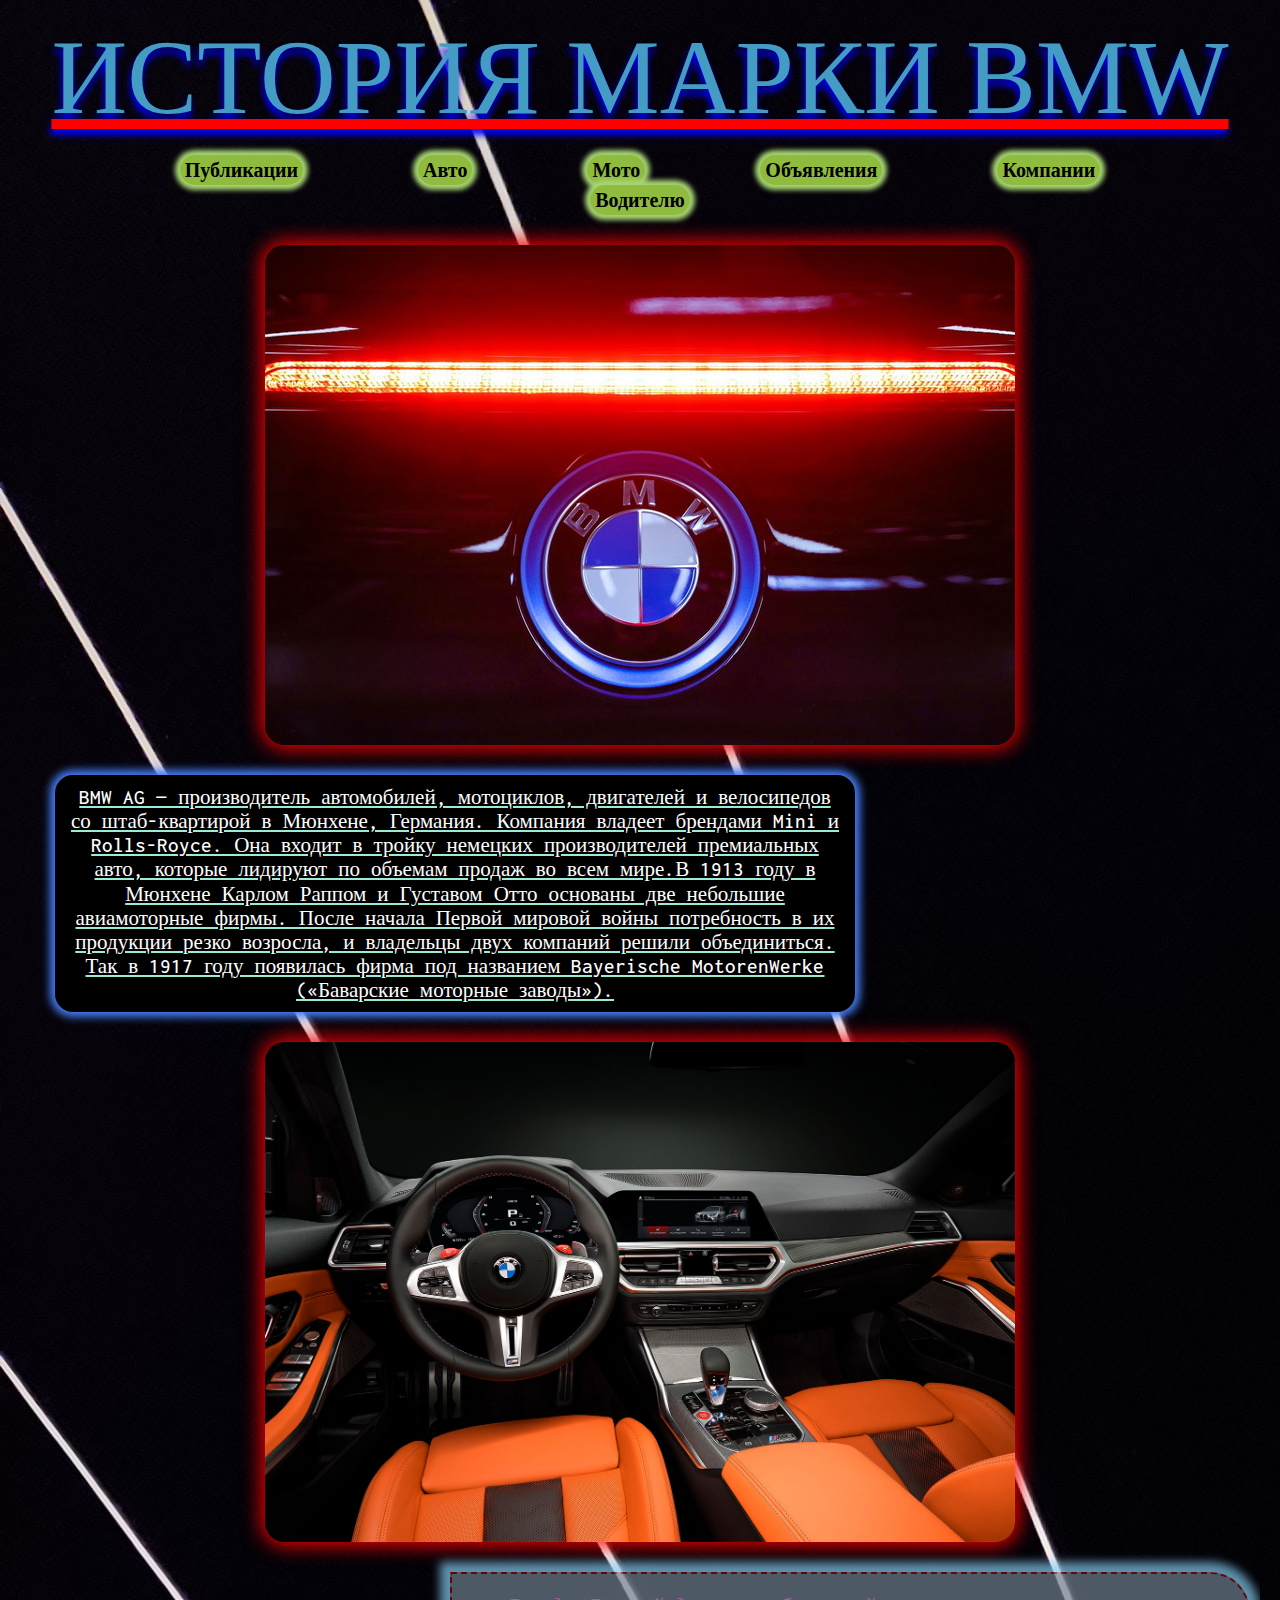
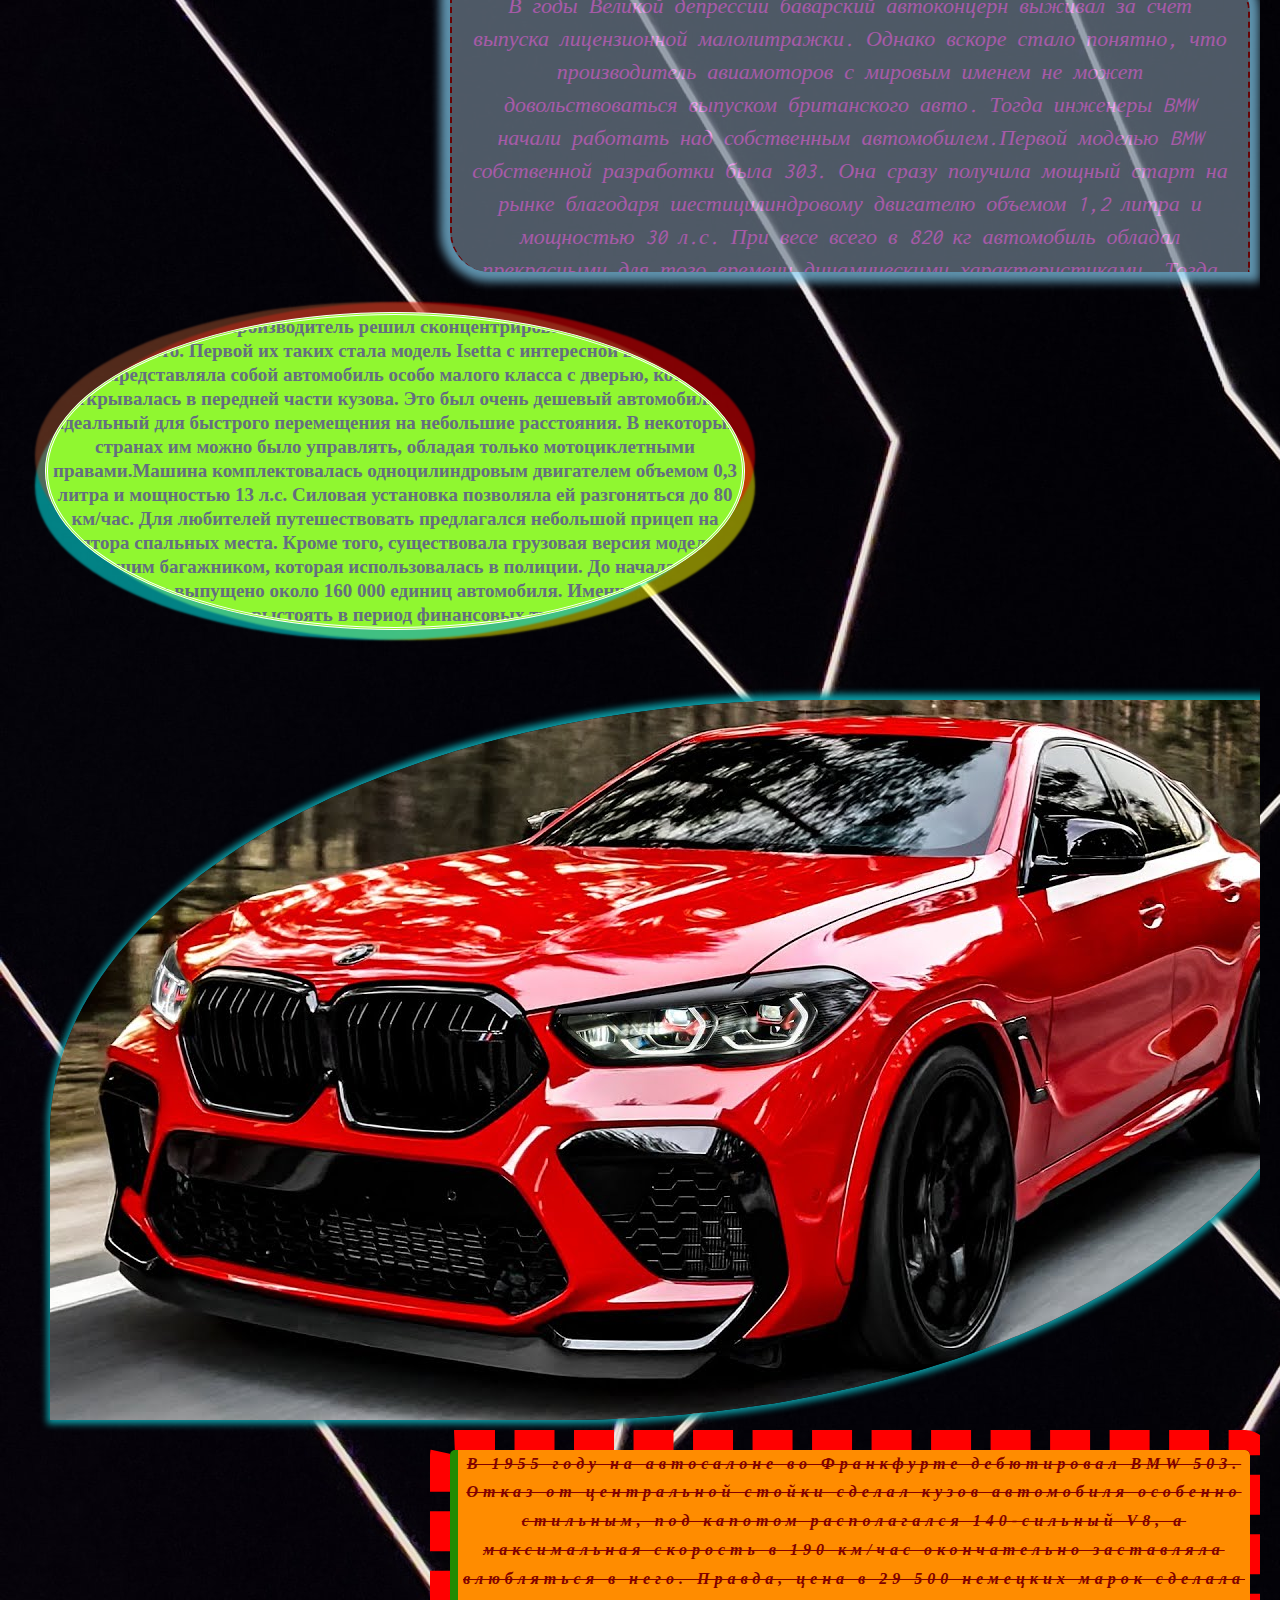
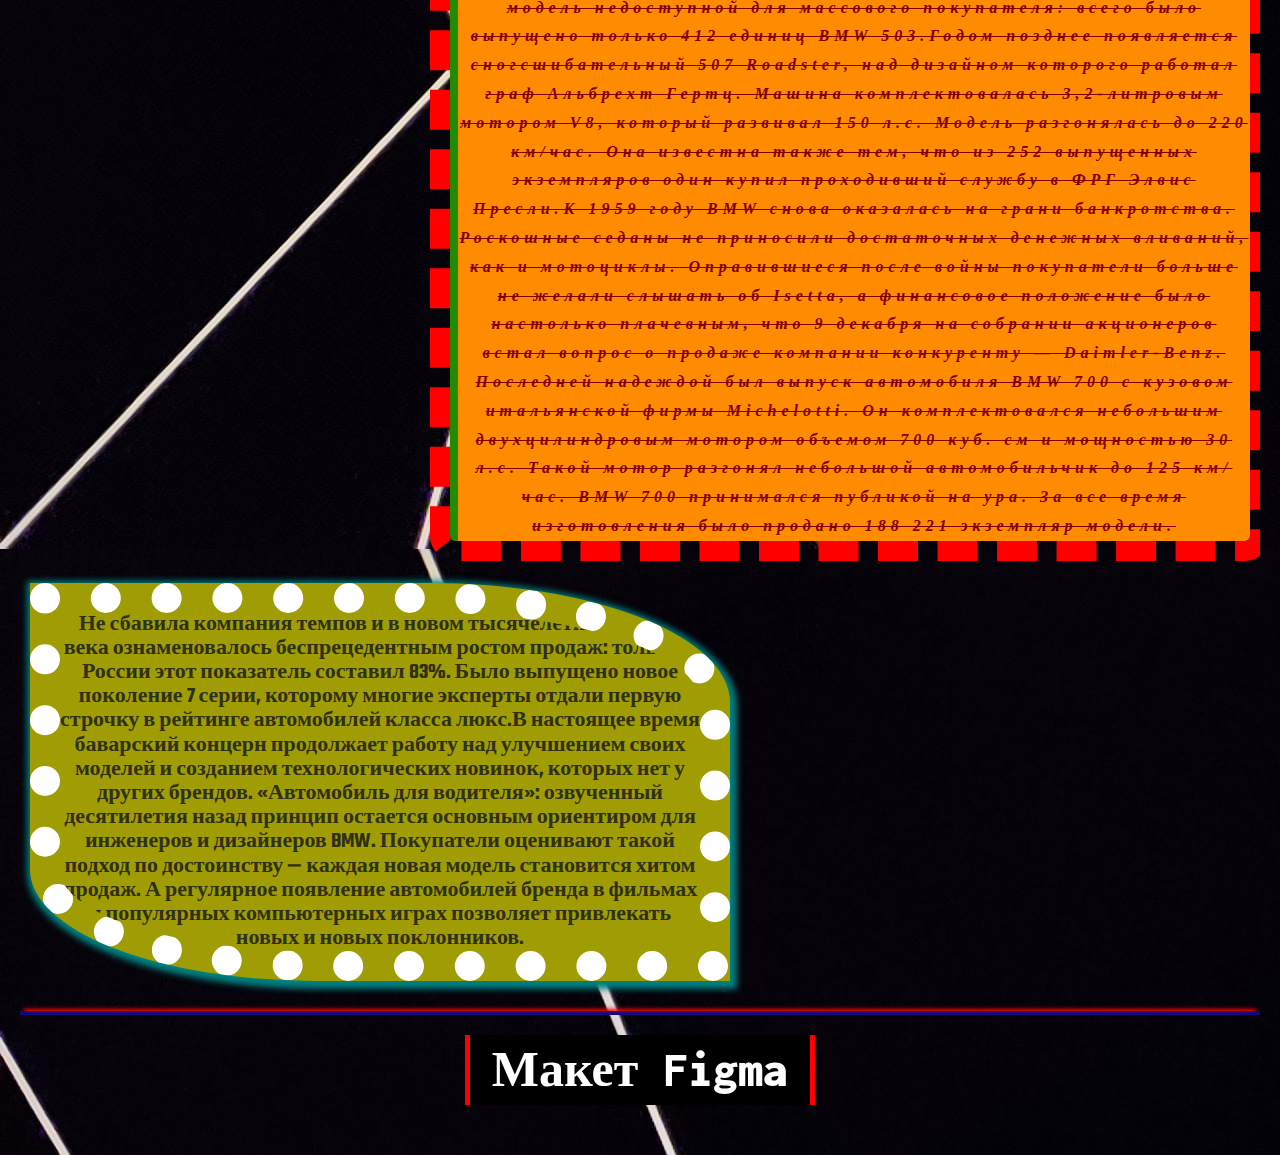
<file: index.html>
<!DOCTYPE html>
<html lang="ru">
	<head>
		<meta charset="UTF-8">
		<meta http-equiv="X-UA-Compatible" content="IE=edge">
		<meta name="viewport" content="width=device-width, initial-scale=1.0">
		<link rel="stylesheet" href="css/null.css">
		<link rel="stylesheet" href="css/styles.css">
		<title>Lesson 6</title>
	</head>
	<body>
		<div class="wrapper">
			<header>
				<div class="list">

					<h1>ИСТОРИЯ МАРКИ BMW</h1>
					<nav class="menu">
						<ul>
							<li class="list-item"> <a href="https://carobka.ru/cars/history/bmw/">Публикации
								</a>
							</li>
							<li class="list-item"> <a href="https://carobka.ru/cars/history/bmw/">Авто
								</a>
							</li>
							<li class="list-item"> <a href="https://carobka.ru/cars/history/bmw/">Мото
								</a>
							</li>
							<li class="list-item"> <a href="https://carobka.ru/cars/history/bmw/">Объявления
								</a>
							</li>
							<li class="list-item"> <a href="https://carobka.ru/cars/history/bmw/">Компании
								</a></li>
							<li class="list-item"> <a href="https://carobka.ru/cars/history/bmw/">Водителю</a></li>
						</ul>
					</nav>
					<img class="list-image" src="image/1219290711.jpg.0.jpg" alt="">
				</div>
			</header>
			<main class="box">
				<div class="box-content">
					<p class="text">
						BMW AG — производитель автомобилей, мотоциклов, двигателей и велосипедов со штаб-квартирой в Мюнхене, Германия. Компания владеет брендами Mini и Rolls-Royce. Она входит в тройку немецких производителей премиальных авто, которые лидируют по объемам продаж во всем мире.В 1913 году в Мюнхене Карлом Раппом и Густавом Отто основаны две небольшие авиамоторные фирмы. После начала Первой мировой войны потребность в их продукции резко возросла, и владельцы двух компаний решили объединиться. Так в 1917 году появилась фирма под названием Bayerische MotorenWerke («Баварские моторные заводы»).
					</p>
				</div>
				<img class="list-image" src="image/m3-g80-int.jpg" alt="">
				<p class="text-1">
					В годы Великой депрессии баварский автоконцерн выживал за счет выпуска лицензионной малолитражки. Однако вскоре стало понятно, что производитель авиамоторов с мировым именем не может довольствоваться выпуском британского авто. Тогда инженеры BMW начали работать над собственным автомобилем.Первой моделью BMW собственной разработки была 303. Она сразу получила мощный старт на рынке благодаря шестицилиндровому двигателю объемом 1,2 литра и мощностью 30 л.с. При весе всего в 820 кг автомобиль обладал прекрасными для того времени динамическими характеристиками. Тогда же появились первые наметки дизайна характерной радиаторной решетки марки в виде вытянутых овалов.В 1937 году появляется BMW 327, примечательная тем, что выпускалась с перерывом до 1955 года, в том числе в зоне советской оккупации. Она была представлена в кузовах купе и кабриолет. Первоначально на автомобили устанавливался 55-сильный мотор, позднее опционально предлагался силовой агрегат мощностью 80 л.с.Модель получила укороченную раму от BMW 326. Тормоза оснащались гидравлическим приводом на все колеса. Металлические поверхности кузова крепились на деревянную раму. Двери кабриолета открывались вперед, купе — назад. Чтобы добиться необходимого угла наклона, переднее и заднее стекло изготавливали из двух частей.За передней осью был установлен шестицилиндровый рядный мотор от модели 328 с двумя карбюраторами Solex и двойной цепной передачей от BMW 326. Машина разгонялась до 125 км/час. Ее цена варьировалась от 7 450 до 8 100 марок.
				</p>
				<p class="content">
					Баварский автопроизводитель решил сконцентрироваться на выпуске массовых авто. Первой их таких стала модель Isetta с интересной внешностью. Она представляла собой автомобиль особо малого класса с дверью, которая открывалась в передней части кузова. Это был очень дешевый автомобиль, идеальный для быстрого перемещения на небольшие расстояния. В некоторых странах им можно было управлять, обладая только мотоциклетными правами.Машина комплектовалась одноцилиндровым двигателем объемом 0,3 литра и мощностью 13 л.с. Силовая установка позволяла ей разгоняться до 80 км/час. Для любителей путешествовать предлагался небольшой прицеп на полтора спальных места. Кроме того, существовала грузовая версия модели с небольшим багажником, которая использовалась в полиции. До начала 1960-х годов было выпущено около 160 000 единиц автомобиля. Именно он помог компании выстоять в период финансовых трудностей.
				</p>
				<img class="list-image-block" src="image/047ae7b7772215cdb9aa3f76a17c53b6.jpg" alt="">
				<p class="content-aside">
					В 1955 году на автосалоне во Франкфурте дебютировал BMW 503. Отказ от центральной стойки сделал кузов автомобиля особенно стильным, под капотом располагался 140-сильный V8, а максимальная скорость в 190 км/час окончательно заставляла влюбляться в него. Правда, цена в 29 500 немецких марок сделала модель недоступной для массового покупателя: всего было выпущено только 412 единиц BMW 503.Годом позднее появляется сногсшибательный 507 Roadster, над дизайном которого работал граф Альбрехт Гертц. Машина комплектовалась 3,2-литровым мотором V8, который развивал 150 л.с. Модель разгонялась до 220 км/час. Она известна также тем, что из 252 выпущенных экземпляров один купил проходивший службу в ФРГ Элвис Пресли.К 1959 году BMW снова оказалась на грани банкротства. Роскошные седаны не приносили достаточных денежных вливаний, как и мотоциклы. Оправившиеся после войны покупатели больше не желали слышать об Isetta, а финансовое положение было настолько плачевным, что 9 декабря на собрании акционеров встал вопрос о продаже компании конкуренту — Daimler-Benz. Последней надеждой был выпуск автомобиля BMW 700 с кузовом итальянской фирмы Michelotti. Он комплектовался небольшим двухцилиндровым мотором объемом 700 куб. см и мощностью 30 л.с. Такой мотор разгонял небольшой автомобильчик до 125 км/час. BMW 700 принимался публикой на ура. За все время изготовления было продано 188 221 экземпляр модели.
				</p>
				<div class="section">
					Не сбавила компания темпов и в новом тысячелетии. Начало века ознаменовалось беспрецедентным ростом продаж: только в России этот показатель составил 83%. Было выпущено новое поколение 7 серии, которому многие эксперты отдали первую строчку в рейтинге автомобилей класса люкс.В настоящее время баварский концерн продолжает работу над улучшением своих моделей и созданием технологических новинок, которых нет у других брендов. «Автомобиль для водителя»: озвученный десятилетия назад принцип остается основным ориентиром для инженеров и дизайнеров BMW. Покупатели оценивают такой подход по достоинству — каждая новая модель становится хитом продаж. А регулярное появление автомобилей бренда в фильмах и популярных компьютерных играх позволяет привлекать новых и новых поклонников.
				</div>
			</main>
			<footer class="footer">
				<p class="info">
					<a target="blank" href="index2.html">Макет Figma</a>
				</p>


			</footer>
		</div>
	</body>
</html>
</file>
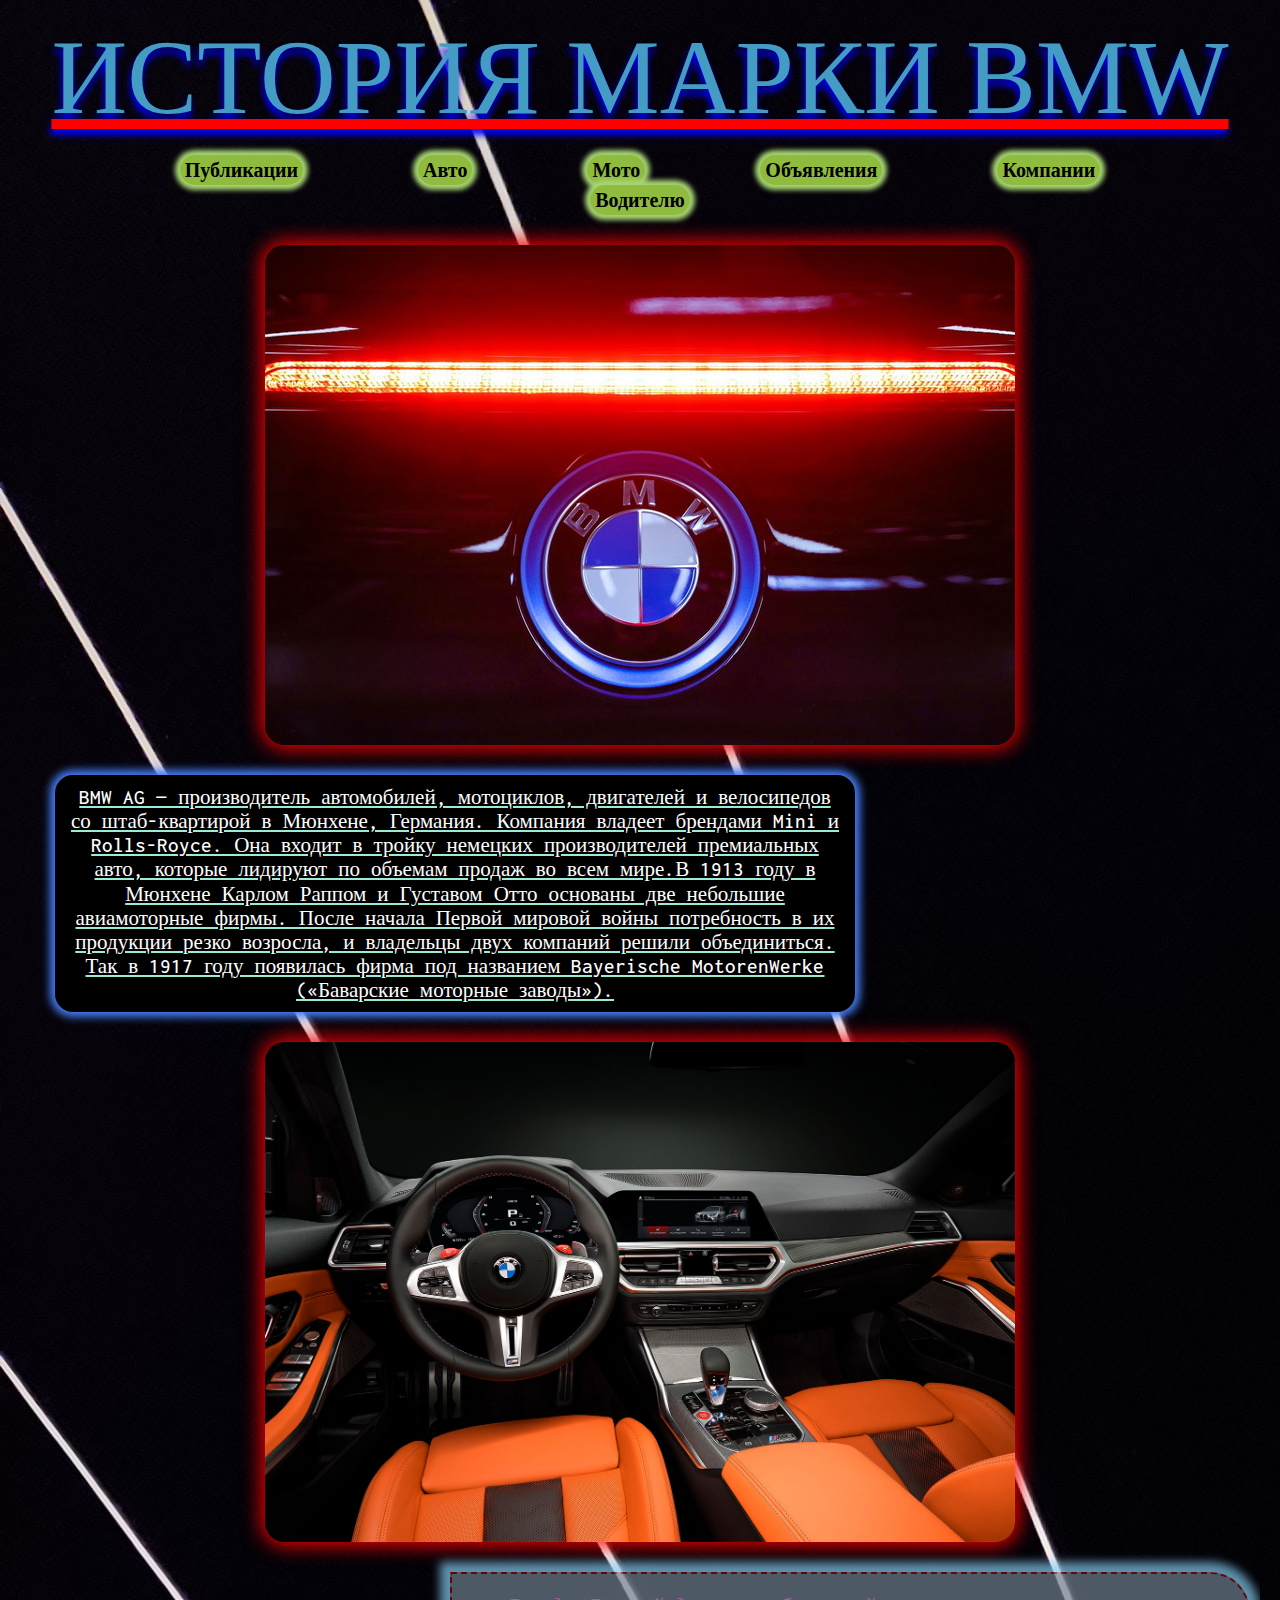
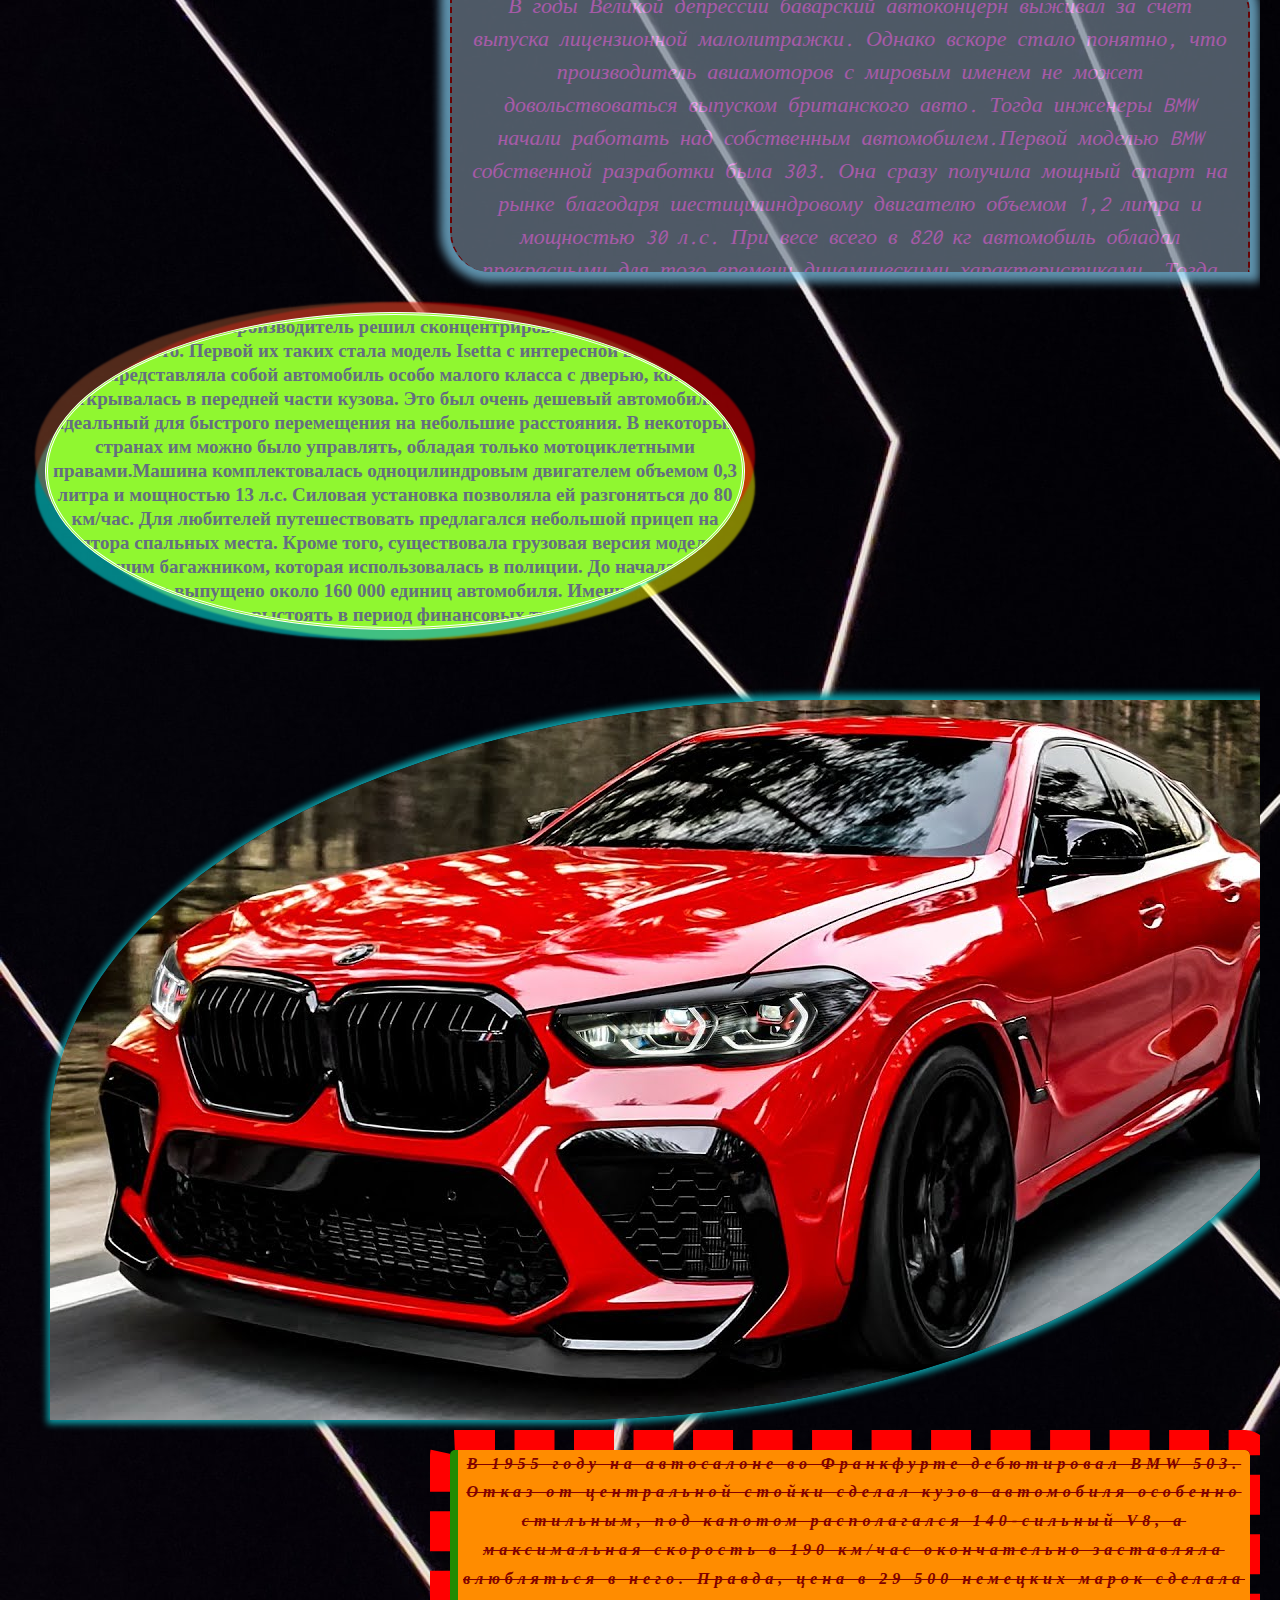
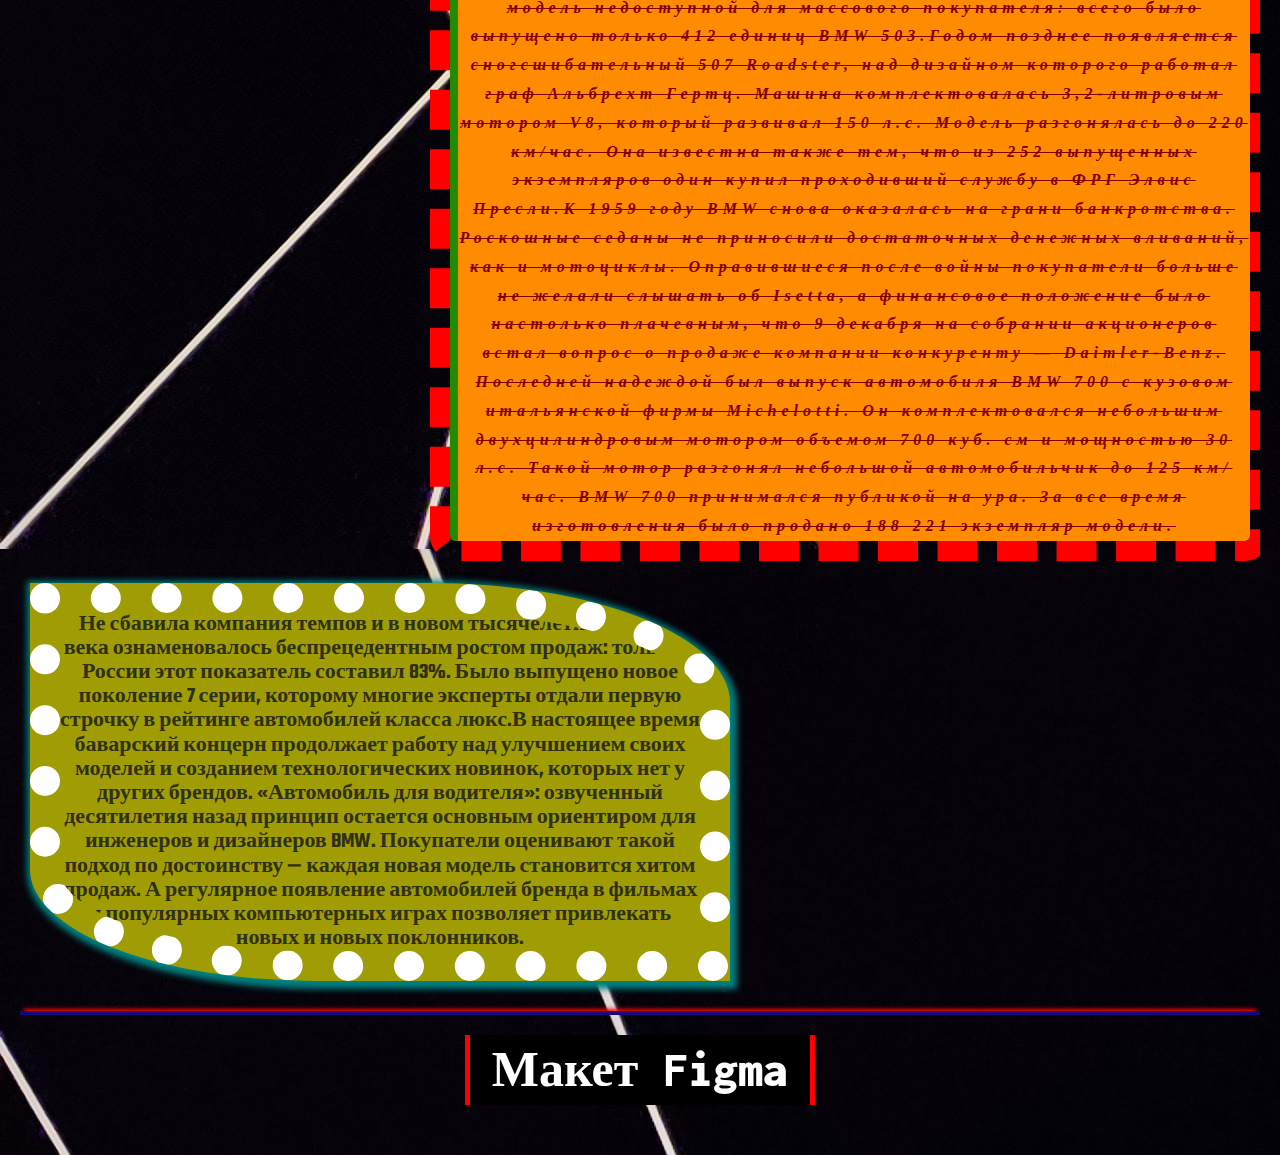
<file: index2.html>
<!DOCTYPE html>
<html lang="ru">
	<head>
		<meta charset="UTF-8">
		<meta http-equiv="X-UA-Compatible" content="IE=edge">
		<meta name="viewport" content="width=device-width, initial-scale=1.0">
		<link rel="stylesheet" href="css/null.css">
		<link rel="stylesheet" href="css/styles.css">
		<title>Lesson 6</title>
	</head>
	<body>
		<div class="wrapper">
			<header>
				<div class="list">

					<h1>ИСТОРИЯ МАРКИ BMW</h1>
					<nav class="menu">
						<ul>
							<li class="list-item"> <a href="https://carobka.ru/cars/history/bmw/">Публикации
								</a>
							</li>
							<li class="list-item"> <a href="https://carobka.ru/cars/history/bmw/">Авто
								</a>
							</li>
							<li class="list-item"> <a href="https://carobka.ru/cars/history/bmw/">Мото
								</a>
							</li>
							<li class="list-item"> <a href="https://carobka.ru/cars/history/bmw/">Объявления
								</a>
							</li>
							<li class="list-item"> <a href="https://carobka.ru/cars/history/bmw/">Компании
								</a></li>
							<li class="list-item"> <a href="https://carobka.ru/cars/history/bmw/">Водителю</a></li>
						</ul>
					</nav>
					<img class="list-image" src="image/1219290711.jpg.0.jpg" alt="">
				</div>
			</header>
			<main class="box">
				<div class="box-content">
					<p class="text">
						BMW AG — производитель автомобилей, мотоциклов, двигателей и велосипедов со штаб-квартирой в Мюнхене, Германия. Компания владеет брендами Mini и Rolls-Royce. Она входит в тройку немецких производителей премиальных авто, которые лидируют по объемам продаж во всем мире.В 1913 году в Мюнхене Карлом Раппом и Густавом Отто основаны две небольшие авиамоторные фирмы. После начала Первой мировой войны потребность в их продукции резко возросла, и владельцы двух компаний решили объединиться. Так в 1917 году появилась фирма под названием Bayerische MotorenWerke («Баварские моторные заводы»).
					</p>
				</div>
				<img class="list-image" src="image/m3-g80-int.jpg" alt="">
				<p class="text-1">
					В годы Великой депрессии баварский автоконцерн выживал за счет выпуска лицензионной малолитражки. Однако вскоре стало понятно, что производитель авиамоторов с мировым именем не может довольствоваться выпуском британского авто. Тогда инженеры BMW начали работать над собственным автомобилем.Первой моделью BMW собственной разработки была 303. Она сразу получила мощный старт на рынке благодаря шестицилиндровому двигателю объемом 1,2 литра и мощностью 30 л.с. При весе всего в 820 кг автомобиль обладал прекрасными для того времени динамическими характеристиками. Тогда же появились первые наметки дизайна характерной радиаторной решетки марки в виде вытянутых овалов.В 1937 году появляется BMW 327, примечательная тем, что выпускалась с перерывом до 1955 года, в том числе в зоне советской оккупации. Она была представлена в кузовах купе и кабриолет. Первоначально на автомобили устанавливался 55-сильный мотор, позднее опционально предлагался силовой агрегат мощностью 80 л.с.Модель получила укороченную раму от BMW 326. Тормоза оснащались гидравлическим приводом на все колеса. Металлические поверхности кузова крепились на деревянную раму. Двери кабриолета открывались вперед, купе — назад. Чтобы добиться необходимого угла наклона, переднее и заднее стекло изготавливали из двух частей.За передней осью был установлен шестицилиндровый рядный мотор от модели 328 с двумя карбюраторами Solex и двойной цепной передачей от BMW 326. Машина разгонялась до 125 км/час. Ее цена варьировалась от 7 450 до 8 100 марок.
				</p>
				<p class="content">
					Баварский автопроизводитель решил сконцентрироваться на выпуске массовых авто. Первой их таких стала модель Isetta с интересной внешностью. Она представляла собой автомобиль особо малого класса с дверью, которая открывалась в передней части кузова. Это был очень дешевый автомобиль, идеальный для быстрого перемещения на небольшие расстояния. В некоторых странах им можно было управлять, обладая только мотоциклетными правами.Машина комплектовалась одноцилиндровым двигателем объемом 0,3 литра и мощностью 13 л.с. Силовая установка позволяла ей разгоняться до 80 км/час. Для любителей путешествовать предлагался небольшой прицеп на полтора спальных места. Кроме того, существовала грузовая версия модели с небольшим багажником, которая использовалась в полиции. До начала 1960-х годов было выпущено около 160 000 единиц автомобиля. Именно он помог компании выстоять в период финансовых трудностей.
				</p>
				<img class="list-image-block" src="image/047ae7b7772215cdb9aa3f76a17c53b6.jpg" alt="">
				<p class="content-aside">
					В 1955 году на автосалоне во Франкфурте дебютировал BMW 503. Отказ от центральной стойки сделал кузов автомобиля особенно стильным, под капотом располагался 140-сильный V8, а максимальная скорость в 190 км/час окончательно заставляла влюбляться в него. Правда, цена в 29 500 немецких марок сделала модель недоступной для массового покупателя: всего было выпущено только 412 единиц BMW 503.Годом позднее появляется сногсшибательный 507 Roadster, над дизайном которого работал граф Альбрехт Гертц. Машина комплектовалась 3,2-литровым мотором V8, который развивал 150 л.с. Модель разгонялась до 220 км/час. Она известна также тем, что из 252 выпущенных экземпляров один купил проходивший службу в ФРГ Элвис Пресли.К 1959 году BMW снова оказалась на грани банкротства. Роскошные седаны не приносили достаточных денежных вливаний, как и мотоциклы. Оправившиеся после войны покупатели больше не желали слышать об Isetta, а финансовое положение было настолько плачевным, что 9 декабря на собрании акционеров встал вопрос о продаже компании конкуренту — Daimler-Benz. Последней надеждой был выпуск автомобиля BMW 700 с кузовом итальянской фирмы Michelotti. Он комплектовался небольшим двухцилиндровым мотором объемом 700 куб. см и мощностью 30 л.с. Такой мотор разгонял небольшой автомобильчик до 125 км/час. BMW 700 принимался публикой на ура. За все время изготовления было продано 188 221 экземпляр модели.
				</p>
				<div class="section">
					Не сбавила компания темпов и в новом тысячелетии. Начало века ознаменовалось беспрецедентным ростом продаж: только в России этот показатель составил 83%. Было выпущено новое поколение 7 серии, которому многие эксперты отдали первую строчку в рейтинге автомобилей класса люкс.В настоящее время баварский концерн продолжает работу над улучшением своих моделей и созданием технологических новинок, которых нет у других брендов. «Автомобиль для водителя»: озвученный десятилетия назад принцип остается основным ориентиром для инженеров и дизайнеров BMW. Покупатели оценивают такой подход по достоинству — каждая новая модель становится хитом продаж. А регулярное появление автомобилей бренда в фильмах и популярных компьютерных играх позволяет привлекать новых и новых поклонников.
				</div>
			</main>
			<footer class="footer">
				<p class="info">
					<a target="blank" href="index.html">Макет Figma</a>
				</p>


			</footer>
		</div>
	</body>
</html>
</file>
<file: css/null.css>
/* Обнуляющий стиль */
*,
*::before,
*::after {
	box-sizing: border-box;
	margin: 0;
	padding: 0;
	border: 0;
}
li {
	list-style: none;
}
a {
	color: inherit;
}
a,
a:visited {
	text-decoration: none;
}
a:hover {
	text-decoration: none;
}
h1,
h2,
h3,
h4,
h5,
h6 {
	font-weight: inherit;
	font-size: inherit;
}
img {
	vertical-align: top;
}

body,
html {
	height: 100%;
	line-height: 1;
}

/* ================================================================ */
</file>
<file: css/styles.css>
/* &display=swap */
@import url(https://fonts.googleapis.com/css?family=Open+Sans:300,regular,500,600,700,800,300italic,italic,500italic,600italic,700italic,800italic&display=swap);

@import url(https://fonts.googleapis.com/css?family=Inconsolata:200,300,regular,500,600,700,800,900&display=swap);

@import url(https://fonts.googleapis.com/css?family=Bebas+Neue:regular&display=swap);

@import url(https://fonts.googleapis.com/css?family=Balsamiq+Sans:regular,italic,700,700italic&display=swap);

@import url(https://fonts.googleapis.com/css?family=Teko:300,regular,500,600,700&display=swap);

.wrapper {
  overflow: hidden;
  margin: auto 20px;
}
body {
  font-family: "Open+Sans";
  width: 100%;
  font-size: 20px;
  font-style: normal;
  font-weight: 400;
  text-align: center;
  background: url(../image/abhay-paditkar-Lic6Vvl0v7A-unsplash.jpg);
  color: #fff;
}
h1 {
  font-size: 105px;
  color: rgb(68, 156, 197);
  text-decoration: underline red;
  margin: 25px 0;
  text-shadow: -1px 6px 7px blue;
}

.list-item {
  font-family: "Balsamiq+Sans";
  font-weight: 700;
  color: black;
  display: inline-block;
  border-radius: 20px;
  padding: 5px;
  margin: 0 55px;
  background: rgb(143, 187, 62);
  box-shadow: 0 0 5px 5px rgb(168, 214, 116);
}
.list-image {
	max-width: 750px;
  margin: 30px;
  box-shadow: 0 0 20px 3px red;
  border-radius: 20px;
}
.text {
  font-family: "Inconsolata";
  font-size: 21px;
  font-weight: 500;
  background: #000;
  text-decoration: underline rgb(154, 236, 216);
  max-width: 800px;
  box-shadow: 0 0 9px 5px rgb(70, 127, 248);
  padding: 10px;
  margin: 0 35px;
  border-radius: 18px;
  line-height: 1.15;
}
.text-1 {
  font-family: "Inconsolata";
  font-size: 22px;
  color: violet;
  font-style: italic;
  max-width: 800px;
  box-shadow: 0 0 10px 10px rgb(134, 208, 243);
  background: slategrey;
  border: 2px dashed rgb(150, 5, 5);
  border-bottom: none;
  border-radius: 0 40px;
  margin: 0 10px 40px auto;
  padding: 15px;
  max-height: 300px;
  overflow: auto;
  opacity: 0.7;
  line-height: 1.5;
}
.content {
  font-family: "Bebas+Neue";
  font-weight: 900;
  font-size: 19px;
  background-color: rgb(144, 247, 48);
  line-height: 1.26;
  color: rgb(100, 110, 128);
  border: 3px double #fff;
  box-shadow: -15px -15px 2px -5px rgba(160, 82, 45, 0.5),
    -15px 15px 2px -5px rgba(0, 255, 255, 0.5),
    15px -15px 2px -5px rgba(255, 0, 0, 0.5),
    15px 15px 2px -5px rgba(255, 255, 0, 0.5);
  border-radius: 50%;
  overflow: hidden;
  max-width: 700px;
  margin: 0 0 40px 25px;
}
.list-image-block {
  margin: 30px;
  box-shadow: 2px -1px 7px 5px rgb(12, 153, 163);
  border-radius: 60% 0;
}
.content-aside {
  font-size: 16px;
  font-weight: 800;
  font-style: italic;
  text-decoration: line-through;
  color: maroon;
  background: darkorange;
  border-left: 8px solid rgb(34, 139, 2);
  outline: 20px dashed red;
  border-radius: 5px;
  max-width: 800px;
  margin: 0 10px 42px auto;
  line-height: 1.8;
  letter-spacing: 5px;
  opacity: 1;
}
.section {
  font-family: "Teko";
  font-weight: 600;
  font-size: 22px;
  color: rgb(48, 48, 20);
  max-width: 700px;
  line-height: 1.1;
  box-shadow: 2px 3px 6px 5px teal;
  border-radius: 0% 43% 0% 41% / 0% 30% 0% 28%;
  overflow: hidden;
  margin: 0 0 30px 10px;
  background-color: rgb(160, 157, 4);
  border: 30px dotted #fff;
}
.footer {
  border-top: 4px solid rgb(26, 4, 126);
  box-shadow: 0 -6px 4px -4px red;
  margin: 0 0 50px 0;
}
.info {
  font-family: "Inconsolata";
  font-weight: 900;
  font-size: 50px;
  padding: 10px;
  max-width: 350px;
  display: block;
  margin: 20px auto;
  border: 5px solid red;
  border-top: none;
  border-bottom: none;
  background: black;
}
</file>
